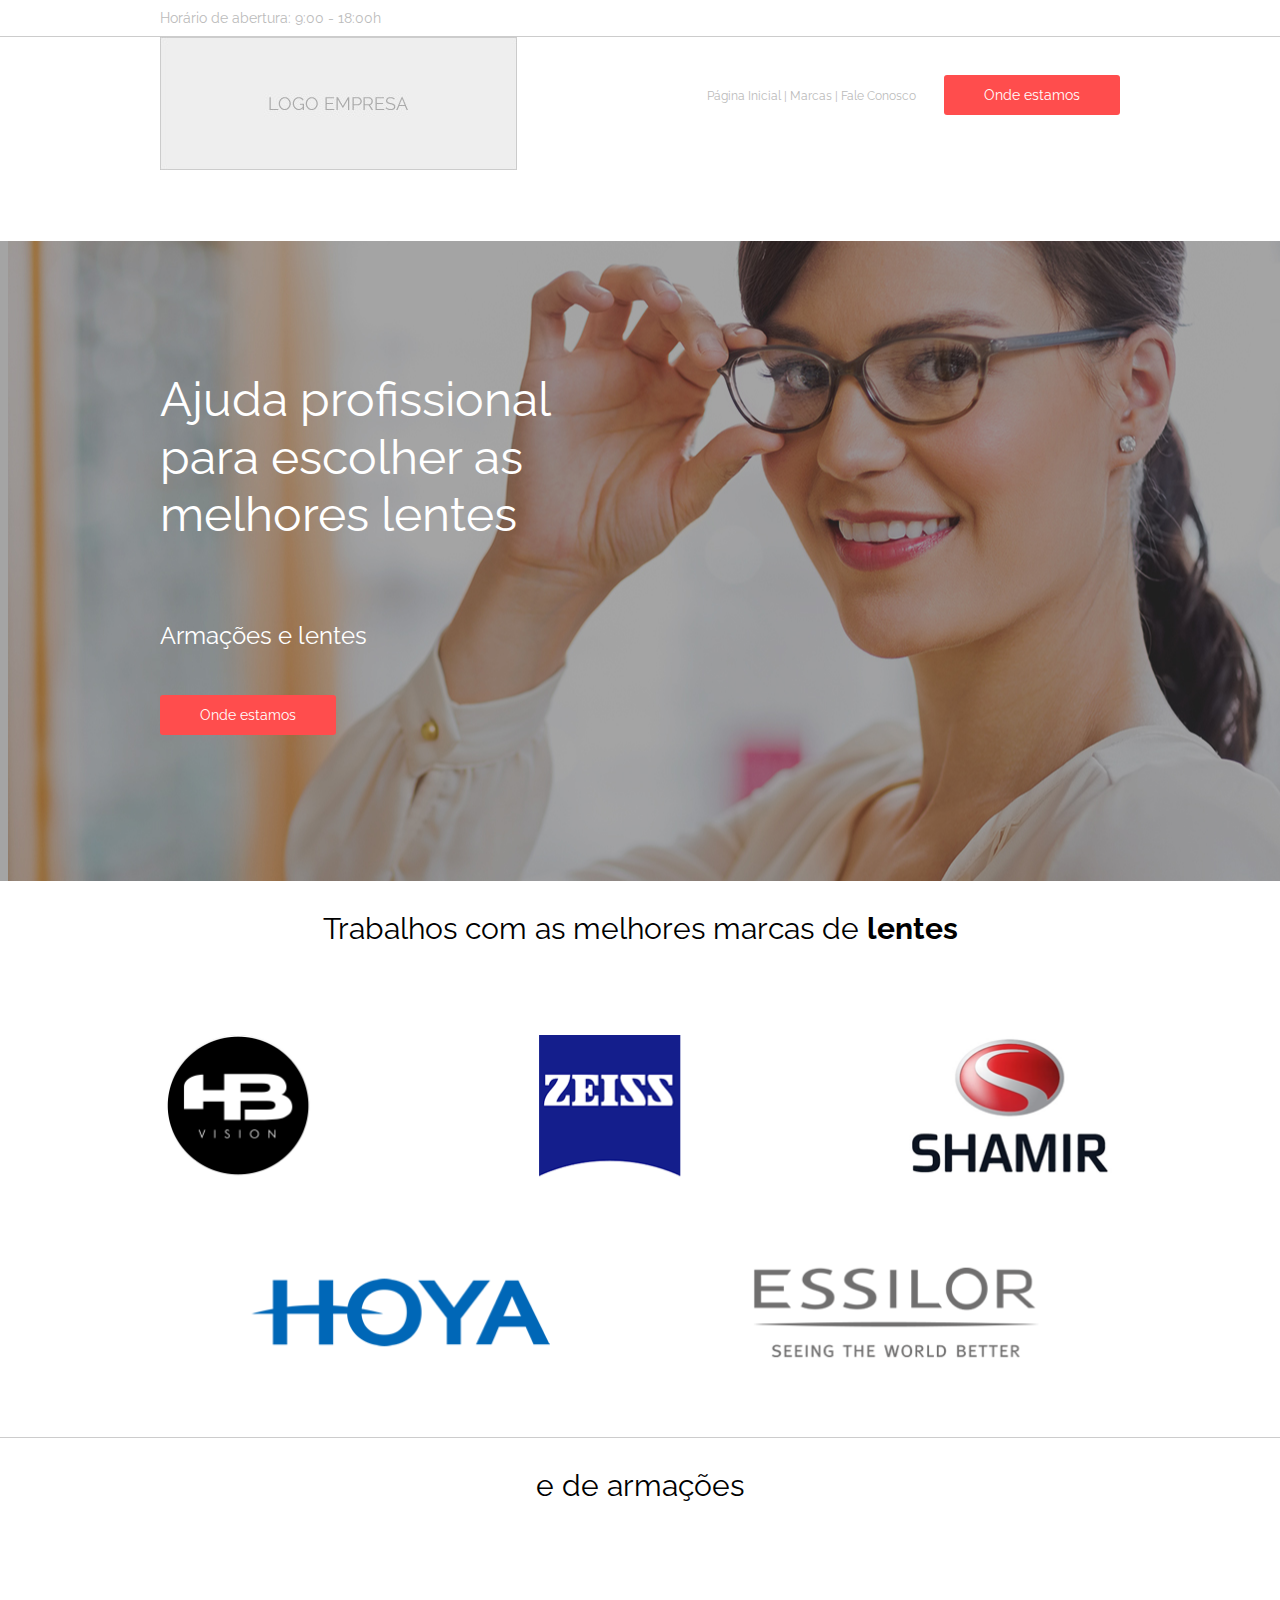
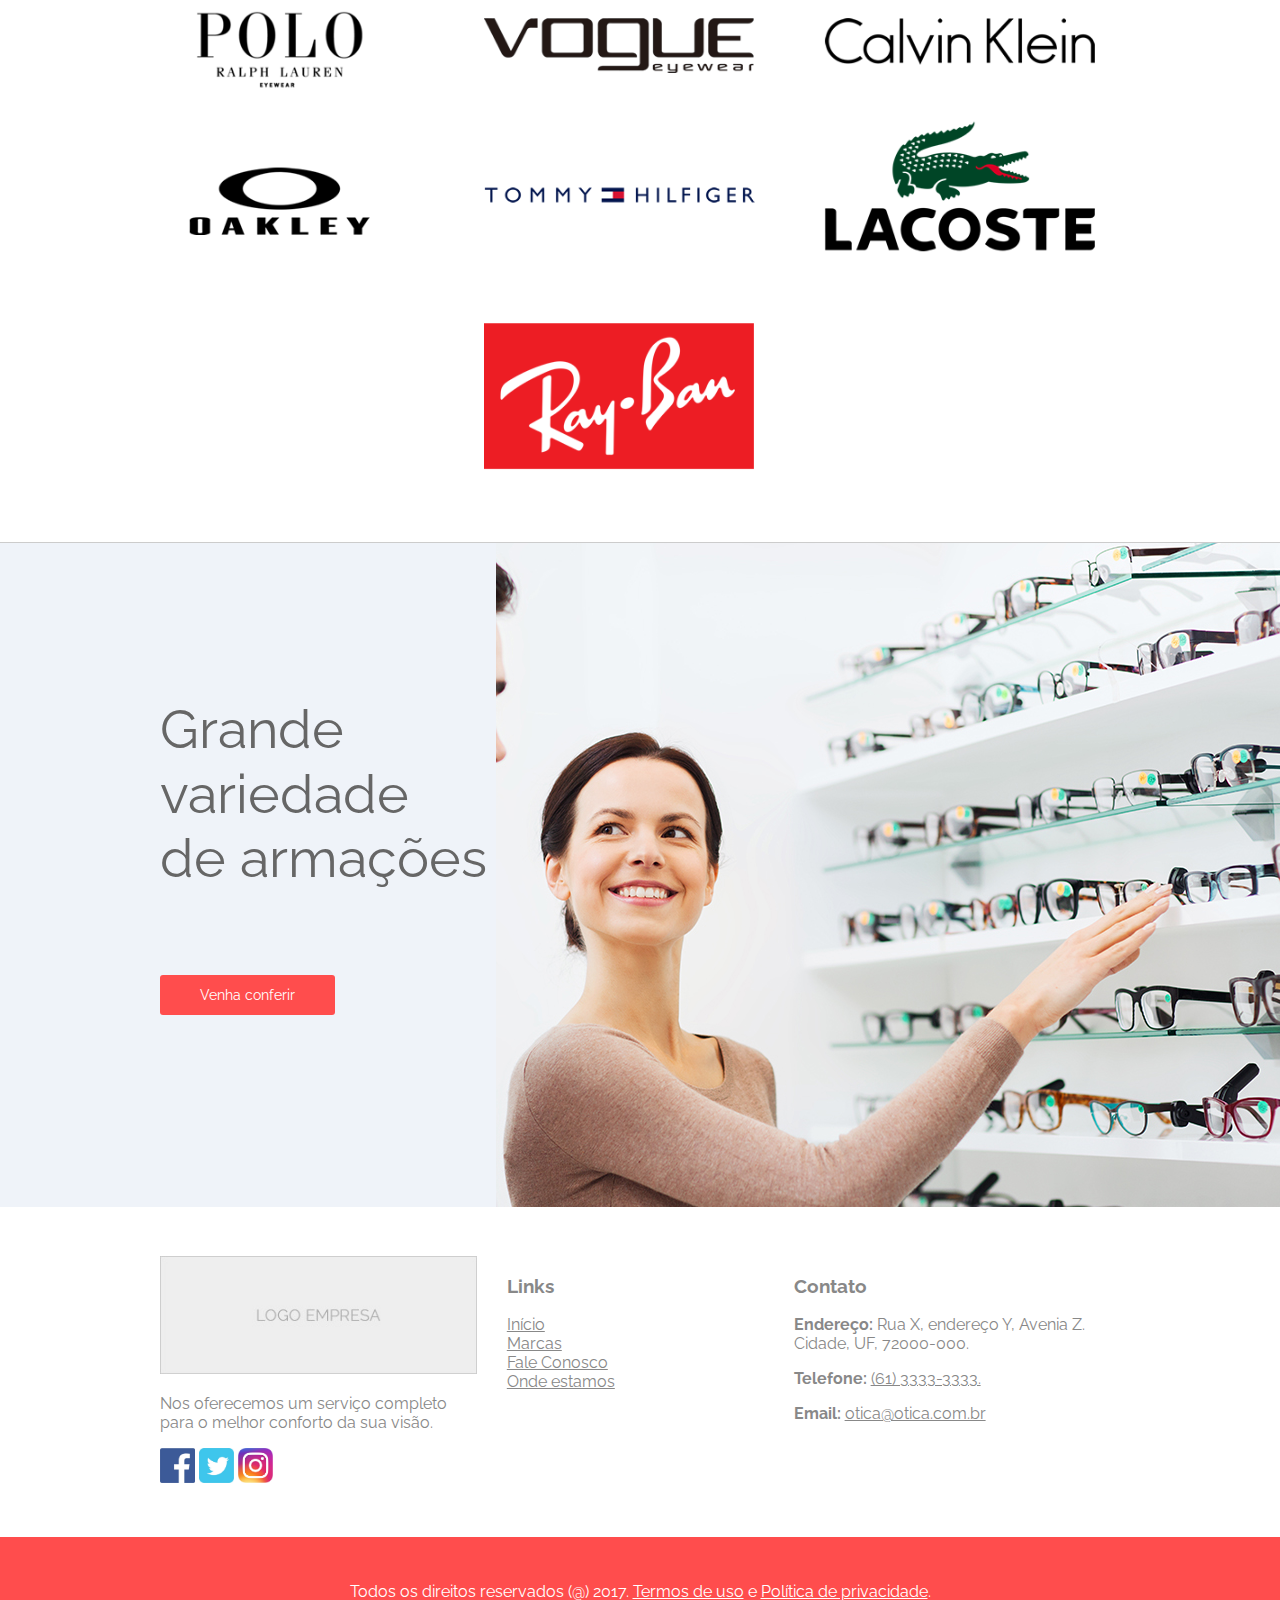
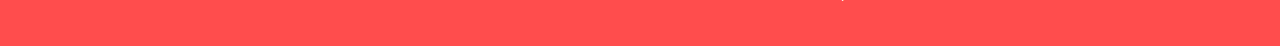
<file: index.html>
<!DOCTYPE html>
<html lang="pt-BR">
    <head>
        <!-- Configuração, Importação de recursos etc... -->
        <!--
            CSS Inline(na linha), CSS Interno e CSS Externo.
        -->
        <link rel="stylesheet" type="text/css" href="css/style.css" />
        <meta charset="utf-8" />
    </head>
    <body>
        
        
        <header>
            <div class="modal">
                <a>X</a>
                <h2>Ofertas de 10%</h2>
                <p>
                    <form name="modal_form" method="get">
                        Digite o seu e-mail e ganhe 10% de desconto em qualquer compra:
                        <br />
                        <br />
                        <input type="text" name="email" placeholder="E-mail" autocomplete="off"
                        />
                        <br />
                        <span class="nao_valido">E-mail inválido</span>
                        <br />
                        <br />
                        <input type="submit" value="Enviar" class="btn_destaque" />
                    </form>
                </p>
            </div>
            
            <div class="barra_superior">
                <div class="container">
                    Horário de abertura: 9:00 - 18:00h
                </div>
            </div>
            
            
            <div class="container">
                <img class="logo" alt="Logo da empresa" title="Aqui é apresentado a logo da empresa XYZ" src="img/logo.jpg" />
                
                <nav>
                    <a href="index.html">Página Inicial</a> | 
                    <a href="index.html#marcas">Marcas</a> | 
                    <a title="Vai para a página de fale conosco" href="faleconosco.html">Fale Conosco</a> 
                    <a class="btn_destaque" href="ondeestamos.html">Onde estamos</a>
                </nav>
            </div>
            
        </header>
        <br class="clearfix" />
        <section class="sec01">
            <div class="container">
                <p class="titulo">
                    Ajuda profissional<br >
                    para escolher as<br />
                    melhores lentes
                </p>


                <p>Armações e lentes</p>

                <a href="ondeestamos.html" class="btn_destaque">Onde estamos</a>
            </div>
        </section>
        <a name="marcas" />
        <section class="sec02">
            <div class="container">
                <p>
                    Trabalhos com as melhores marcas de <strong>lentes</strong>
                </p>

                <img alt="Logo de marcas(Lentes)" src="img/LogoLentes.png" />
            </div>
        </section>
        <section class="sec02">
            <div class="container">
                <p>e de armações</p>
                <img alt="Logo de marcas(Armações)" src="img/LogoArmacoes.png" />
            </div>
        </section>
        
        <section class="sec03">
            <div class="container">
                <div class="largura40">
                    <p>
                        Grande <br />
                        variedade <br />
                        de armações
                    </p>

                    <a href="ondeestamos.html" class="btn_destaque">Venha conferir</a>
                </div>
            </div>
        </section>
        <br class="clearfix" />
        <footer>
            <div class="container">
                <div class="um_terco">
                    <div class="container_logo">
                        <img class="logo" alt="Logo da empresa" title="Aqui é apresentado a logo da empresa XYZ" src="img/logo.jpg" />
                    </div>
                    <p>
                        Nos oferecemos um serviço completo para o melhor conforto da sua visão.
                    </p>
                    <div class="container_logo">
                        <a href="#"><img alt="Link para Facebook" src="img/facebook.jpg" /></a>
                        <a href="#"><img alt="Link para Twitter" src="img/twitter.jpg"  /></a>
                        <a href="#"><img alt="Link para Instagram" src="img/Instragram.jpg"  /></a>
                    </div>
                    
                </div>
                <div class="um_terco">
                    <div class="margem_esquerda">
                        <h3>Links</h3>
                    
                        <a alt="Vai para a página inicial do site" href="index.html">Início</a><br />
                        <a alt="Vai para a lista de marcas que trabalhamos" href="index.html#marcas">Marcas</a><br />
                        <a title="Vai para a página de fale conosco" href="faleconosco.html">Fale Conosco</a><br />
                        <a href="ondeestamos.html">Onde estamos</a><br />
                    </div>
                </div>
                <div class="um_terco">
                    <h3>Contato</h3>
                    
                    <p><strong>Endereço:</strong> Rua X, endereço Y, Avenia Z.
                    Cidade, UF, 72000-000.</p>
                    
                    <p><strong>Telefone:</strong> <a href="tel:6133333333">(61) 3333-3333.</a></p>
                    
                    <p><strong>Email:</strong> <a href="mailto:otica@otica.com.br">otica@otica.com.br</a></p>
                </div>
            </div>
            <br class="clearfix" />
            <div class="direitos_reservados">
                Todos os direitos reservados (@) 2017. <a href="termodeuso.html">Termos de uso</a> e <a href="politicaprivacidade.html">Política de privacidade</a>.
            </div>
        </footer>
        <script type="text/javascript" src="js/script.js"></script>
        
    </body>
</html>
</file>
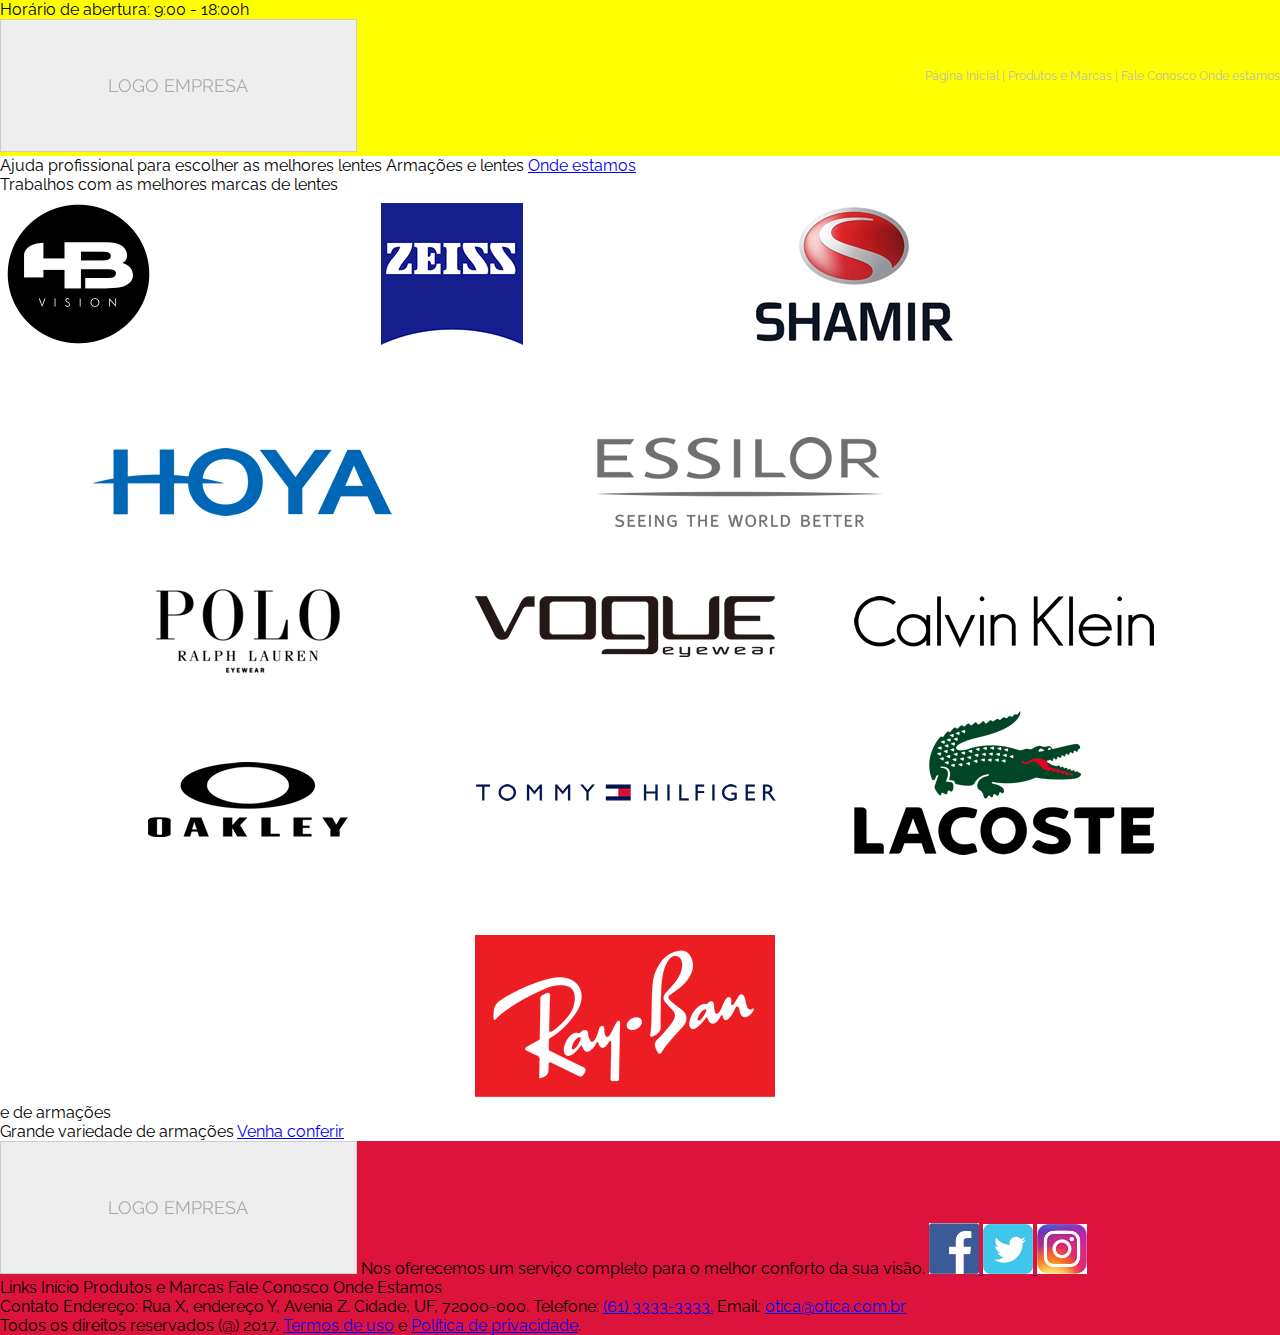
<file: CSS.html>
<!DOCTYPE html>
<html lang="pt-BR">
    <head>
        <!-- Configuração, Importação de recursos etc... -->
        <!--
            CSS Inline(na linha), CSS Interno e CSS Externo.
        -->
        <link rel="stylesheet" type="text/css" href="css/style.css" />
        <style type="text/css">
            /*
            (selector) {
                propriedade: valor;
                propriedade: valor;
                propriedade: valor;
            }
            */
            header {
                background-color: yellow !important;
            }
            footer {
               background-color: crimson; 
            }
        </style>
    </head>
    <body>
        <header style="background-color: green">
            Horário de abertura: 9:00 - 18:00h
            
            <br />
            <img alt="Logo da empresa" title="Aqui é apresentado a logo da empresa XYZ" src="img/logo.jpg" />
            <nav>
                Página Inicial | Produtos e Marcas | <a title="Vai para a página de fale conosco" href="faleconosco.html">Fale Conosco</a> <a href="ondeestamos.html">Onde estamos</a>
            </nav>
        </header>
        
        <section>
            Ajuda profissional para escolher as melhores lentes

            Armações e lentes

            <a href="ondeestamos.html">Onde estamos</a>
        </section>
        <section>
            Trabalhos com as melhores marcas de lentes
            
            <img alt="Logo de marcas(Lentes)" src="img/LogoLentes.png" />
        </section>
        
        <section>
            e de armações
            <img alt="Logo de marcas(Armações)" src="img/LogoArmacoes.png" />
        </section>
        
        <section>
            Grande variedade de armações
            
            <a href="ondeestamos.html">Venha conferir</a>
        </section>
        
        <footer>
            <div>
                <div>
                    <img alt="Logo da empresa" title="Aqui é apresentado a logo da empresa XYZ" src="img/logo.jpg" />
                    Nos oferecemos um serviço completo para o melhor conforto da sua visão.
                    <a href="#">
                        <img alt="Link para Facebook" src="img/facebook.jpg" width="50" />
                    </a>
                    <a href="#">
                        <img alt="Link para Twitter" src="img/twitter.jpg"  width="50"/>
                    </a>
                    <a href="#">
                        <img alt="Link para Instagram" src="img/Instragram.jpg"  width="50"/>
                    </a>
                    
                </div>
                <div>
                    Links
                    
                    Início
                    Produtos e Marcas
                    Fale Conosco
                    Onde Estamos
                </div>
                <div>
                    Contato
                    
                    Endereço: Rua X, endereço Y, Avenia Z.
                    Cidade, UF, 72000-000.
                    
                    Telefone: <a href="tel:6133333333">(61) 3333-3333.</a>
                    
                    Email: <a href="mailto:otica@otica.com.br">otica@otica.com.br</a>
                </div>
            </div>
            <div>
                Todos os direitos reservados (@) 2017. <a href="termodeuso.html">Termos de uso</a> e <a href="politicaprivacidade.html">Política de privacidade</a>.
            </div>
        </footer>
        
    </body>
</html>
</file>
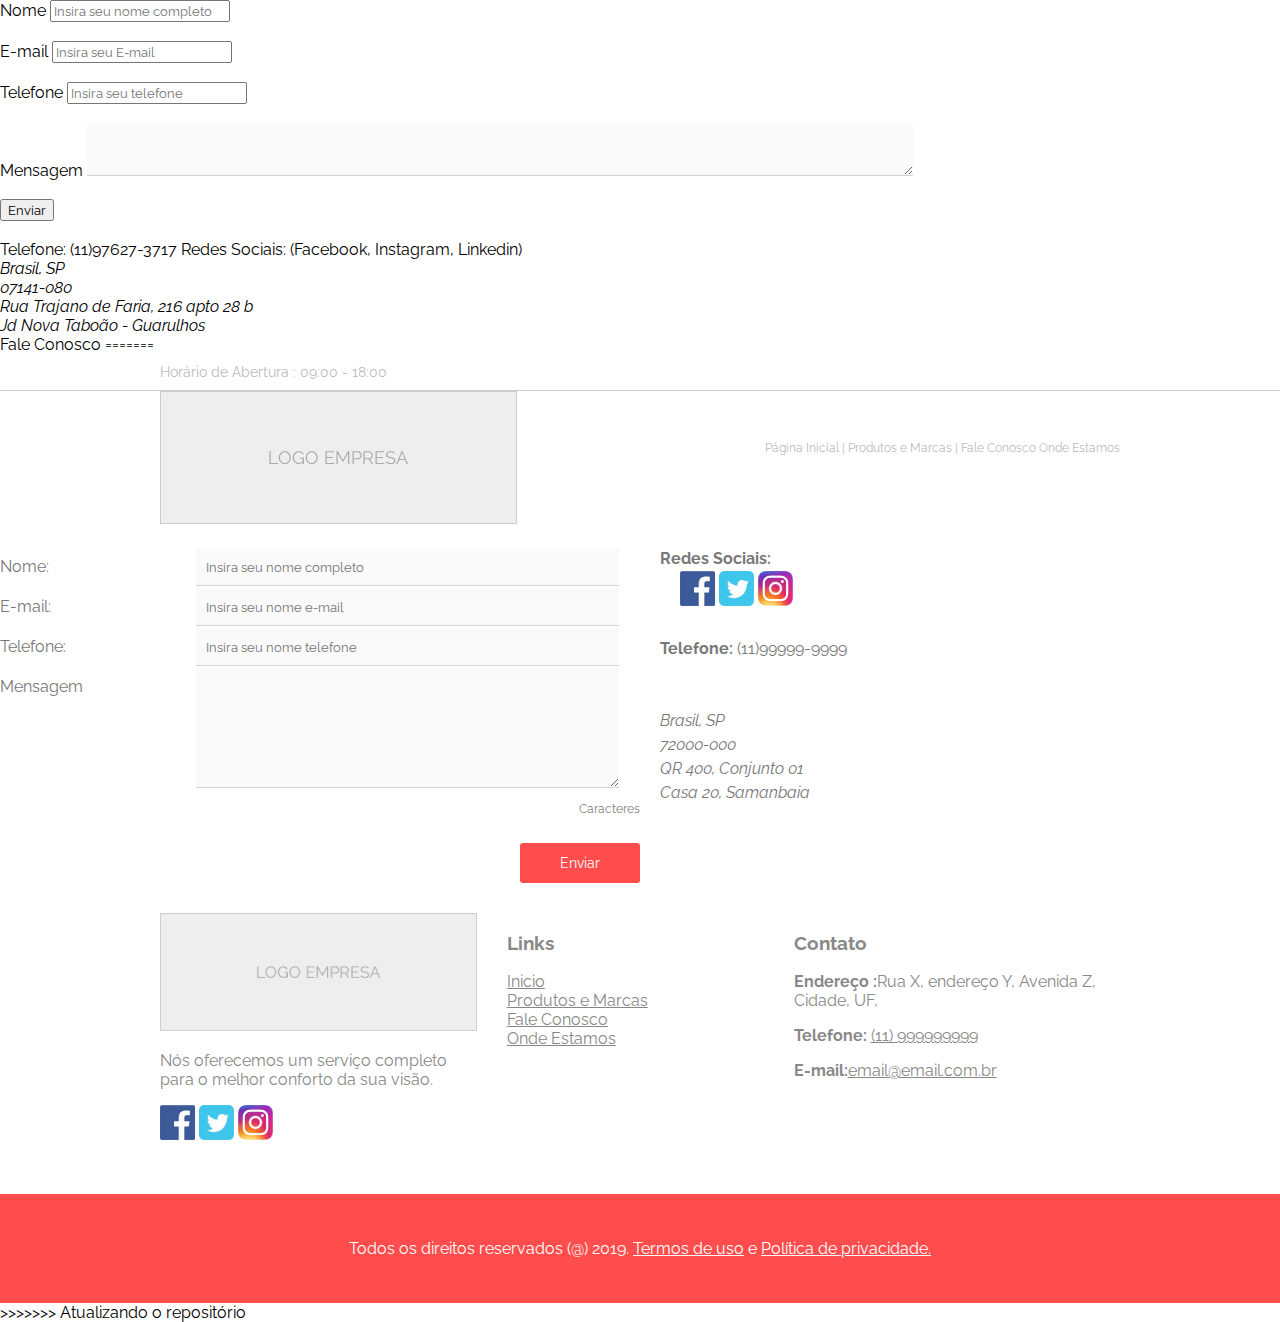
<file: faleconosco.html>
<!DOCTYPE html>

<html lang="pt-BR">
<meta charset="utf-8"/>

<head>
	<title>Fale Conosco</title>
</head>

<body>
	<div>
		<!--  
			GET: Dados passados pela URL / POST: Dados passados pela Requisição - URL
		-->

		<form enctype="application/x-www-form-urlencoded" method="POST">
			<label for="NomeCompleto">Nome</label>
			<input id="NomeCompleto" type="text" name="nome_completo" placeholder="Insira seu nome completo" />
			<br><br>
			<label for="email">E-mail</label>
			<input id="email" type="text" name="email" placeholder="Insira seu E-mail" />
			<br><br>
			<label for="telefone">Telefone</label>
			<input id="telefone" type="text" name="telefone" placeholder="Insira seu telefone" />
			<br><br>
			<label for=Mensagem>Mensagem</label>
			<textarea name="Mensagem"></textarea>
			<br><br>
			<input type="submit" value="Enviar">
			
			<br><br>
		</form>
	</div>

	<div>
		<div>
			Telefone: (11)97627-3717
			Redes Sociais: (Facebook, Instagram, Linkedin)
		</div>
		<address>
			Brasil, SP
			<br />
			07141-080
			<br />
			Rua Trajano de Faria, 216 apto 28 b
			<br />
			Jd Nova Taboão - Guarulhos
		</address>
	</div>

	Fale Conosco

</body>
=======
<html>

<head>
    <title>Fale Conosco</title>
    <link rel="Stylesheet" type="text/css" href="css/style.css" />
</head>

<body>
    <header>
        <div class="barra_superior">
            <div class="container">
                Horário de Abertura : 09:00 - 18:00
            </div>
        </div>

        <div class="container">
            <img alt="Imagem do Logo da Empresa" title="Aqui é apresentado a Logo da empresa" src="img/logo.jpg" />
            <nav>

                <a>Página Inicial</a> | <a href="#marcas" />Produtos e Marcas |
                <a title="Vai para a página de fale conosco" href="faleconosco.html">Fale Conosco</a>
                <a class="btn_Destaque" href="ondeestamos.html">Onde Estamos</a>
            </nav>
        </div>
    </header>
    <br class="clearfix" />
    <section class="sec_fale_onde">
        <div class="metade form">
            <form name="form_contato" enctype="application/x-www-form-urlencoded" method="GET">
                <label for="NomeCompleto">Nome: </label>
                <input type="text" name="Nome_Completo" placeholder="Insira seu nome completo" id="NomeCompleto" />
                <br />
                <label for="Email">E-mail: </label>
                <input id="Email" type="text" name="Email" placeholder="Insira seu nome e-mail" /><br />
                <label for="Telefone">Telefone: </label>
                <input id="Telefone" type="text" name="Telefone" placeholder="Insira seu nome telefone" /> <br />
                <label for="Mensagem">Mensagem</label>
                <textarea name="Mensagem"></textarea><br />
                <span class="texto">Caracteres</span>                
                <br />
                <input type="submit" value="Enviar">
            </form>
        </div>
        <div class="metade">
            <div>
                <strong>Redes Sociais:</strong>
                <div class="container_logo">
                    <a href="#"><img alt="Link para a página do Facebook" src="img/facebook.jpg" /></a>
                    <a href="#"><img alt="Link para a página do Twitter" src="img/twitter.jpg" /></a>
                    <a href="#"><img alt="Link para a página do Instagram" src="img/Instragram.jpg" /></a>
                </div><br />
                <strong>Telefone:</strong> (11)99999-9999<br />
            </div>
            <br /> <br />
            <address>
                Brasil, SP
                <br />
                72000-000
                <br />
                QR 400, Conjunto 01
                <br />
                Casa 20, Samanbaia
            </address>
        </div>
    </section>
    <br class="clearfix" />
    <footer>
        <div class="container">
            <div class="um_terco">
                <div class="container_logo">
                    <img class="logo" alt="Imagem do Logo da Empresa" title="Aqui é apresentado a Logo da empresa"
                        src="img/logo.jpg" />
                </div>
                <p>
                    Nós oferecemos um serviço completo para o melhor conforto da sua visão.
                </p>
                <div class="container_logo">
                    <a href="#"><img alt="Link para a página do Facebook" src="img/facebook.jpg" /></a>
                    <a href="#"><img alt="Link para a página do Twitter" src="img/twitter.jpg" /></a>
                    <a href="#"><img alt="Link para a página do Instagram" src="img/Instragram.jpg" /></a>
                </div>

            </div>
            <div class="um_terco">
                <div class="margem_esquerda">
                    <h3>Links</h3>
                    <a alt="Vai para a página inicial do site" href="index.html">Inicio</a><br />
                    <a alt="Vai para a lista de marcas que trabalhamos" href="#marcas">Produtos e Marcas</a><br />
                    <a alt="Vai para a página inicial do site" href="faleconosco.html">Fale Conosco</a><br />
                    <a alt="Vai para a página inicial do site" href="ondeestamos.html">Onde Estamos</a><br />
                </div>
            </div>
            <div class="um_terco">
                <h3>Contato</h3>
                <p>
                    <strong>Endereço :</strong>Rua X, endereço Y, Avenida Z,
                    Cidade, UF,
                </p>
                <p>
                    <strong>Telefone:</strong> <a href="tel.11976273717">(11) 999999999</a>
                </p>
                <p>
                    <strong>E-mail:</strong><a href="mailto:amanda.adgti@gmail.com">email@email.com.br</a>
                </p>

            </div>
            <br class="clearfix" />
        </div>
        <div class="direitos_reservados">
            Todos os direitos reservados (@) 2019. <a href="termodeuso.html">Termos de uso</a> e <a
                href="politicaprivacidade.html">Política de privacidade.</a>
        </div>
    </footer>
    <script type="text/javascript" src="js/script.js">
    </script>
</body>

>>>>>>> Atualizando o repositório
</html>
</file>
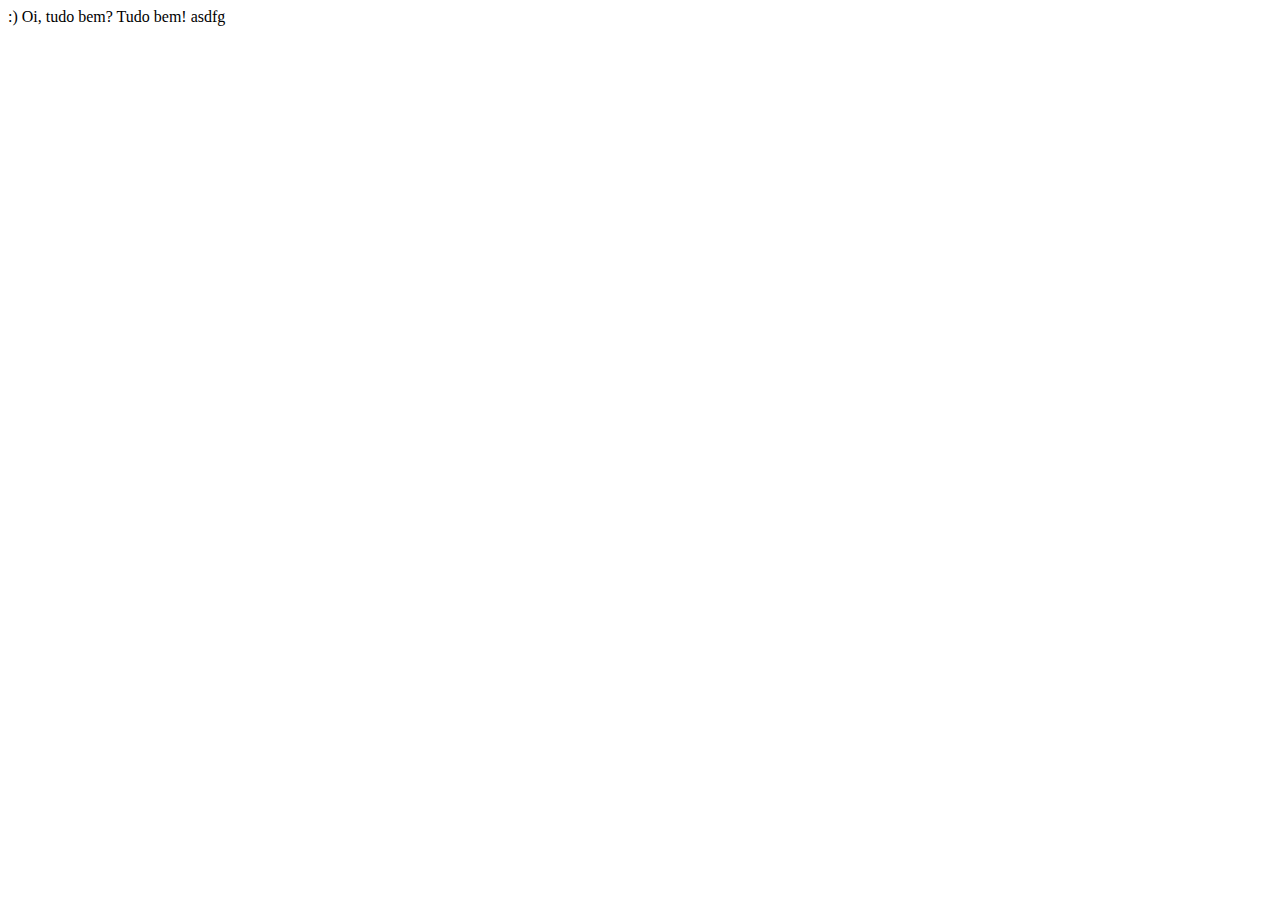
<file: inicio.html>
<!--
HTML - HyperText Markup Language
- TAG: <NomeTag> Texto </NomeTag> Texto2
- TAG: <NomeTag />
- TAG - Atributos: <NomeTag atributo="valor"> Influenciado </NomeTag>
-->
<html>
    <head></head>
    <body>
        :) Oi, tudo bem? Tudo bem! asdfg
    </body>
</html>
</file>
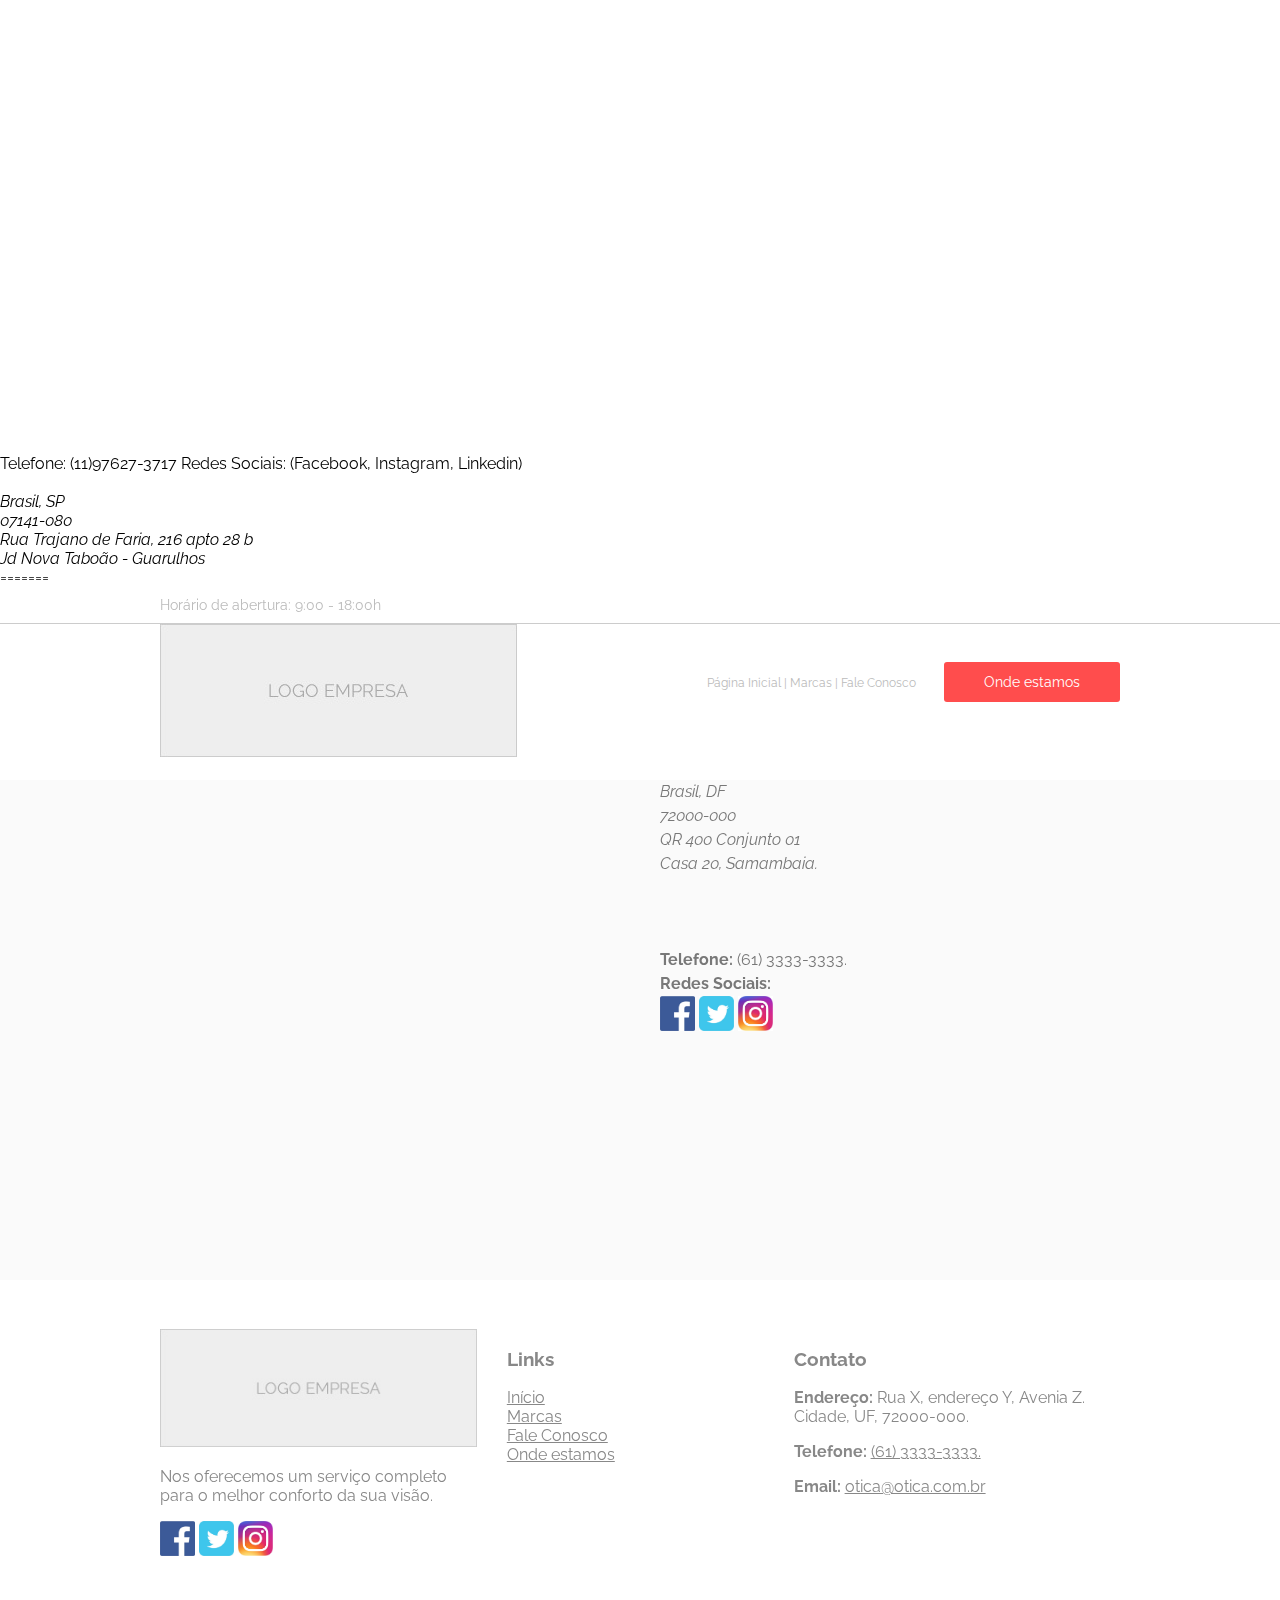
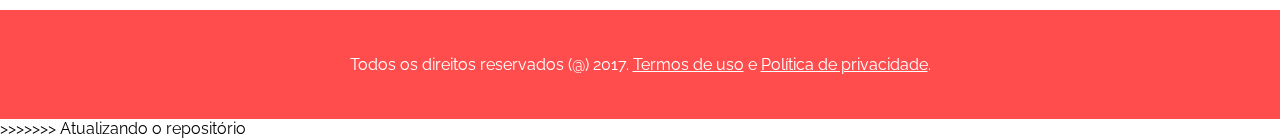
<file: ondeestamos.html>
<!DOCTYPE html>

<html lang="pt-BR">
<meta charset="utf-8"/>
<head>
	<title>Onde estamos</title>
</head>
<body>
	<div>
		<!-- Iframe serve para colocar mapas, vídeos do YouTube, Mapas entre outros -->
		<iframe src="https://www.google.com/maps/embed?pb=!1m18!1m12!1m3!1d3660.8129991161927!2d-46.50811988544528!3d-23.43112138474773!2m3!1f0!2f0!3f0!3m2!1i1024!2i768!4f13.1!3m3!1m2!1s0x94ce8ad9c36b0d45%3A0x4c8f78d5764e7f48!2sR.+Trajano+de+Faria%2C+216+-+Jardim+Nova+Taboao%2C+Guarulhos+-+SP%2C+07140-080!5e0!3m2!1spt-BR!2sbr!4v1514835126241" width="600" height="450" frameborder="0" style="border:0" allowfullscreen></iframe>
	</div>

	<div>
		<div>
			Telefone: (11)97627-3717
			Redes Sociais: (Facebook, Instagram, Linkedin)
		</div>
		<br />
		<address>
			Brasil, SP
			<br />
			07141-080
			<br />
			Rua Trajano de Faria, 216 apto 28 b
			<br />
			Jd Nova Taboão - Guarulhos
		</address>
	</div>

</body>
=======
<html lang="pt-BR">
    <head>
        <title>Onde estamos</title>
        <link rel="stylesheet" type="text/css" href="css/style.css" />
        <meta charset="utf-8" />
    </head>
    <body>
        <header>
            <div class="barra_superior">
                <div class="container">
                    Horário de abertura: 9:00 - 18:00h
                </div>
            </div>
            
            
            <div class="container">
                <img class="logo" alt="Logo da empresa" title="Aqui é apresentado a logo da empresa XYZ" src="img/logo.jpg" />
                
                <nav>
                    <a href="index.html">Página Inicial</a> | 
                    <a href="index.html#marcas">Marcas</a> | 
                    <a title="Vai para a página de fale conosco" href="faleconosco.html">Fale Conosco</a> 
                    <a class="btn_destaque" href="ondeestamos.html">Onde estamos</a>
                </nav>
            </div>
            
        </header>
        <br class="clearfix" />
        <section class="sec_onde">
            <div class="container">
                
                <div class="metade">
                    <!-- Mapas, Youtube, Propaganda -->
                    <iframe src="https://www.google.com/maps/embed?pb=!1m14!1m12!1m3!1d245795.5082910491!2d-47.93735785!3d-15.72176215!2m3!1f0!2f0!3f0!3m2!1i1024!2i768!4f13.1!5e0!3m2!1spt-BR!2sbr!4v1499197524679" width="100%" height="500" frameborder="0" style="border:0" allowfullscreen></iframe>
                </div>
                <div class="metade">
                    
                    
                    <address>
                        Brasil, DF
                        <br />
                        72000-000
                        <br />
                        QR 400 Conjunto 01
                        <br />
                        Casa 20, Samambaia.
                    </address>
                    <br />
                    <br />
                    <br />
                    <div>
                        <strong>Telefone:</strong> (61) 3333-3333.
                        <br />
                        <strong>Redes Sociais: </strong>
                        <br />
                        <a href="#"><img alt="Link para Facebook" src="img/facebook.jpg" /></a>
                        <a href="#"><img alt="Link para Twitter" src="img/twitter.jpg"  /></a>
                        <a href="#"><img alt="Link para Instagram" src="img/Instragram.jpg"  /></a>
                    </div>
                </div>
            </div>
        </section>
        
        
        
        <br class="clearfix" />
        <footer>
            <div class="container">
                <div class="um_terco">
                    <div class="container_logo">
                        <img class="logo" alt="Logo da empresa" title="Aqui é apresentado a logo da empresa XYZ" src="img/logo.jpg" />
                    </div>
                    <p>
                        Nos oferecemos um serviço completo para o melhor conforto da sua visão.
                    </p>
                    <div class="container_logo">
                        <a href="#"><img alt="Link para Facebook" src="img/facebook.jpg" /></a>
                        <a href="#"><img alt="Link para Twitter" src="img/twitter.jpg"  /></a>
                        <a href="#"><img alt="Link para Instagram" src="img/Instragram.jpg"  /></a>
                    </div>
                    
                </div>
                <div class="um_terco">
                    <div class="margem_esquerda">
                        <h3>Links</h3>
                    
                        <a alt="Vai para a página inicial do site" href="index.html">Início</a><br />
                        <a alt="Vai para a lista de marcas que trabalhamos" href="index.html#marcas">Marcas</a><br />
                        <a title="Vai para a página de fale conosco" href="faleconosco.html">Fale Conosco</a><br />
                        <a href="ondeestamos.html">Onde estamos</a><br />
                    </div>
                </div>
                <div class="um_terco">
                    <h3>Contato</h3>
                    
                    <p><strong>Endereço:</strong> Rua X, endereço Y, Avenia Z.
                    Cidade, UF, 72000-000.</p>
                    
                    <p><strong>Telefone:</strong> <a href="tel:6133333333">(61) 3333-3333.</a></p>
                    
                    <p><strong>Email:</strong> <a href="mailto:otica@otica.com.br">otica@otica.com.br</a></p>
                </div>
            </div>
            <br class="clearfix" />
            <div class="direitos_reservados">
                Todos os direitos reservados (@) 2017. <a href="termodeuso.html">Termos de uso</a> e <a href="politicaprivacidade.html">Política de privacidade</a>.
            </div>
        </footer>
        <script type="text/javascript" src="js/script.js">
        </script>
    </body>
>>>>>>> Atualizando o repositório
</html>
</file>
<file: css/style.css>
@import url('https://fonts.googleapis.com/css?family=Raleway');

@font-face {
    font-family: "Florentia";
    src:url("fonts/Florentia-Thin-trial.ttf");
}

.clearfix {
    clear: both;
}
body {
    margin: 0px;
    font-family: "Raleway", "Florentia", sans-serif;
}

textarea, input {
    font-family: "Raleway", "Florentia", sans-serif;
}
.barra_superior {
    border-bottom: 1px solid rgb(204, 204, 204);
    color: rgb(187, 187, 187);
    padding-top: 10px;
    padding-bottom: 10px;
    font-size: 14px;
}
.container {
    max-width: 960px;
    width: 100%;
    margin: 0 auto;
}


nav {
    color: rgb(187, 187, 187);
    font-size: 12px;
    float: right;
    margin-top: 50px;
}
nav a {
    color: rgb(187, 187, 187);
    text-decoration: none;
}
nav a.btn_destaque {
    margin-left: 25px;
}

.btn_destaque, .metade input[type=submit] {
    border:none;
    background-color: rgb(255, 77,77);
    color: white;
    padding: 12px 40px;
    border-radius: 3px;
    font-size: 14px;
    text-decoration: none;
}
.sec01 {
    height: 640px;
    color: white;
    background-image: url(../img/Home.png);
    background-repeat: no-repeat;
    background-position: center;
    background-color: rgb(164, 164, 164);
}
.sec01 p.titulo {
    font-size: 48px;
    padding-top: 130px;
}
.sec01 p {
    font-size: 24px;
    padding-bottom: 30px;
    line-height: 120%;
}
.sec02 {
    border-bottom: 1px solid rgb(204, 204, 204);
}
.sec02 p {
    font-size: 30px;
    text-align: center;
}
.sec02 img {
    width: 100%;
    margin-top: 50px;
    margin-bottom: 50px;
    
}
.sec03 {
    background-color: rgb(239, 243, 249);
    height: 664px;
    background-image: url(../img/Home2.png);
    background-position: right;
    background-repeat: no-repeat;
}
.sec03 p {
    font-size: 54px;
    line-height: 120%;
    color: rgb(102, 102, 102);
    padding-top: 100px;
    padding-bottom: 40px;
}
.largura40 {
    width: 35%;
    float: left;
    background-color: rgb(239, 243, 249);
    height: 664px;
}

.direitos_reservados {
    background-color: rgb(255, 77, 77);
    color: white;
    text-align: center;
    padding-top: 45px;
    padding-bottom: 45px;
}
.direitos_reservados a {
    color: white;
}
.um_terco {
    width: 33%;
    float: left;
    padding-top: 30px;
    padding-bottom: 50px;
}
.um_terco, .um_terco a {
    color: rgb(136, 136, 136);
}
.um_terco .logo {
    width: 100%;
}
.um_terco img {
    width: 35px;
}
.margem_esquerda{
    margin-left: 30px;
}
.sec_fale, .sec_onde {
    height: 500px;
    background-color: #FAFAFA;
}
.sec_fale .metade {
    padding-top: 100px;
}
.metade {
    width: 50%;
    float: left;
    line-height: 150%;
    color: rgb(120, 120, 120);
}
.metade div, .metade address {
    margin-left: 20px;
}
.metade form {
    line-height: 250%;
}
.metade form input[type=text], textarea, .modal input[type=text] {
    border: none;
    border-bottom: 1px solid lightgray;
    width: 63%;
    background-color: #FAFAFA;
    padding: 10px;
}
.metade textarea {
    min-height: 100px;
}
.metade input[type=submit] {
    float:right;
}
.metade img {
    width: 35px;
}
.metade label {
    width: 30%;
    display: inline-block;
    vertical-align: top;
}
/* Tablets e Computadores */
@media screen and (min-width: 481px) and (max-width: 1366px){
    
}
/* Smartphones */
@media screen and (max-width: 480px) {
    .barra_superior .container {
        margin-left: 10px;
    }
    .logo {
        width: 100%;
    }
    nav {
        float: none;
        margin-left: 10px;
        text-align: center;
        font-size: 18px;
    }
    nav .btn_destaque {
        margin-left: 0px !important;
    }
    .sec01 p, .sec01 .btn_destaque {
        margin-left: 20px;
    }
    .sec03 {
        background-image: none;
        height: 450px;
        text-align: center;
        border-bottom: 1px solid rgb(204, 204, 204);
    }
    .sec03 p {
        padding-top: 10px;
    }
    .largura40 {
        width: 100%;
        height: 450px;
    }
    .um_terco {
        width: 100%;
        border-bottom: 1px solid rgb(204, 204, 204);
        padding-left: 20px;
    }
    .margem_esquerda {
        margin-left: 0px;
    }
    .um_terco .logo{
        width: 50%;
    }
    .container_logo {
        text-align: center;
    }
}


.modal {
    display: none;
    position: fixed;
    width: 400px;
    min-height: 200px;
    background-color: white;
    top: 50%;
    margin-top: -100px;
    left: 50%;
    margin-left: -200px;
    padding: 20px;
    border-radius: 4px;
}
.modal input[type=text] {
    width: 95%;
    background-color: white;
}
.modal a {
    float: right;
    font-size: 24px;
    text-decoration: none;
    color: black;
    cursor: pointer;
}
span.nao_valido {
    color: red;
    display: none;
}

input.nao_valido, textarea.nao_valido {
    border-bottom: 1px solid red !important;
}
.texto {
    color: gray;
    float:right;
    font-size: 12px;
    line-height: 12px;
}
</file>
